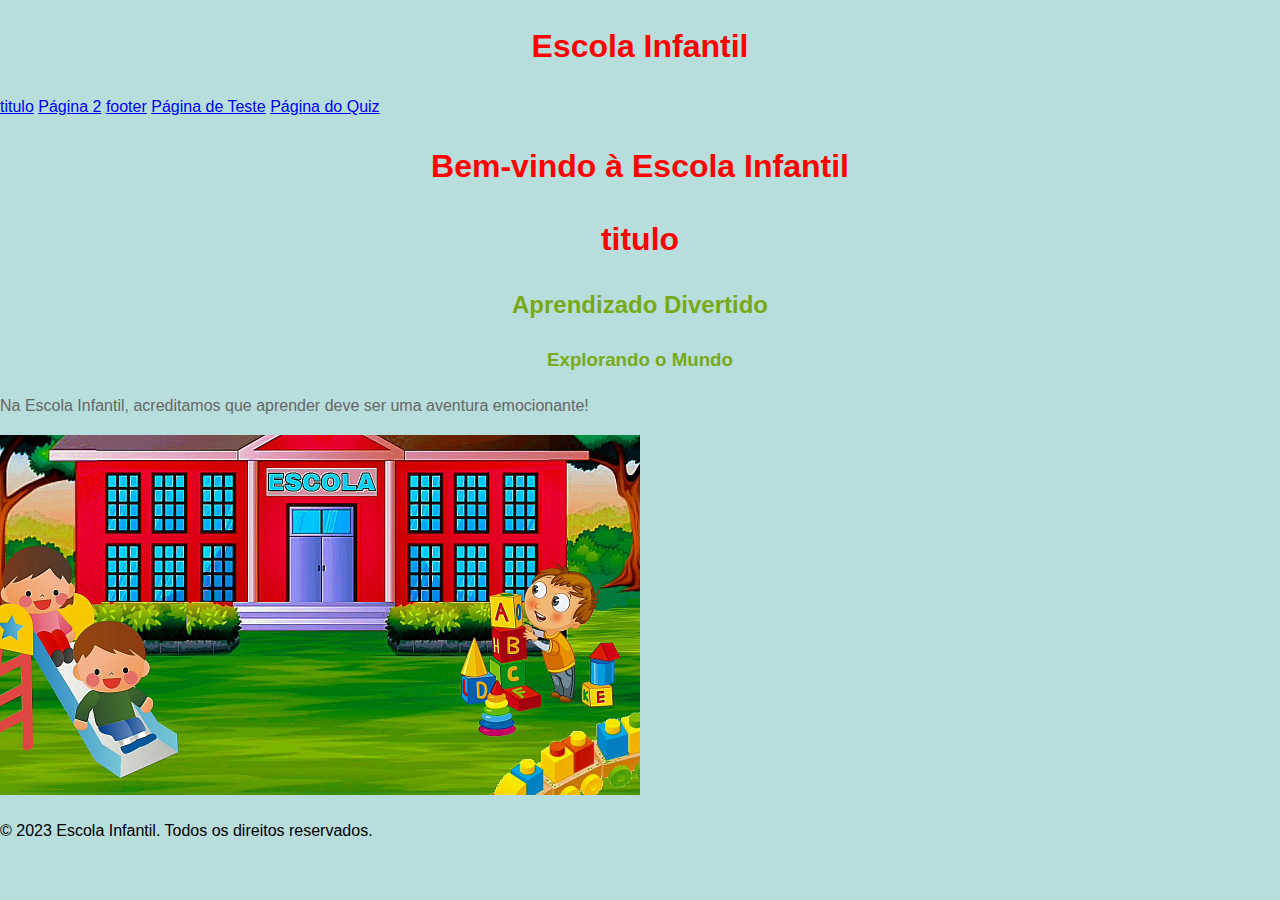
<file: ADRIANA ABREU/Index.html>
<!DOCTYPE html>
<html lang="pt-br">
<head>
    <meta charset="UTF-8">
    <meta name="viewport" content="width=device-width, initial-scale=1.0">
    <title>Escola Infantil</title>
    <link rel="stylesheet" href="estilo.css">
    
</head>
<body>
    <header>
        <h1>Escola Infantil</h1>
    </header>
    <nav>
        <a href="#texto">titulo</a>
        <a href="pagina2.html">Página 2</a>
        <a href="#final">footer</a>
        <a href="teste do site da escola feito pela ia.html">Página de Teste</a>
        <a href="quiz.html">Página do Quiz</a>
    </nav>
    <h1 id="titulo">Bem-vindo à Escola Infantil</h1>
    <h1>titulo</h1>
    <h2 class="subtitulo">Aprendizado Divertido</h2>
    <h3 class="subtitulo">Explorando o Mundo</h3>
    <p>Na Escola Infantil, acreditamos que aprender deve ser uma aventura emocionante!</p>
    <img src="escolinha.jpg" alt="desenho da escola" width="50%" height="50%">
    <footer>
        <p id="final">&copy; 2023 Escola Infantil. Todos os direitos reservados.</p>
        <!-- para ir dirto para o instagram é so colocar o link em a href -->
        <!--<a href="https://www.instagram.com/seu_perfil" target="_blank">Instagram</a>-->
    </footer>
</body>
</html>
</file>
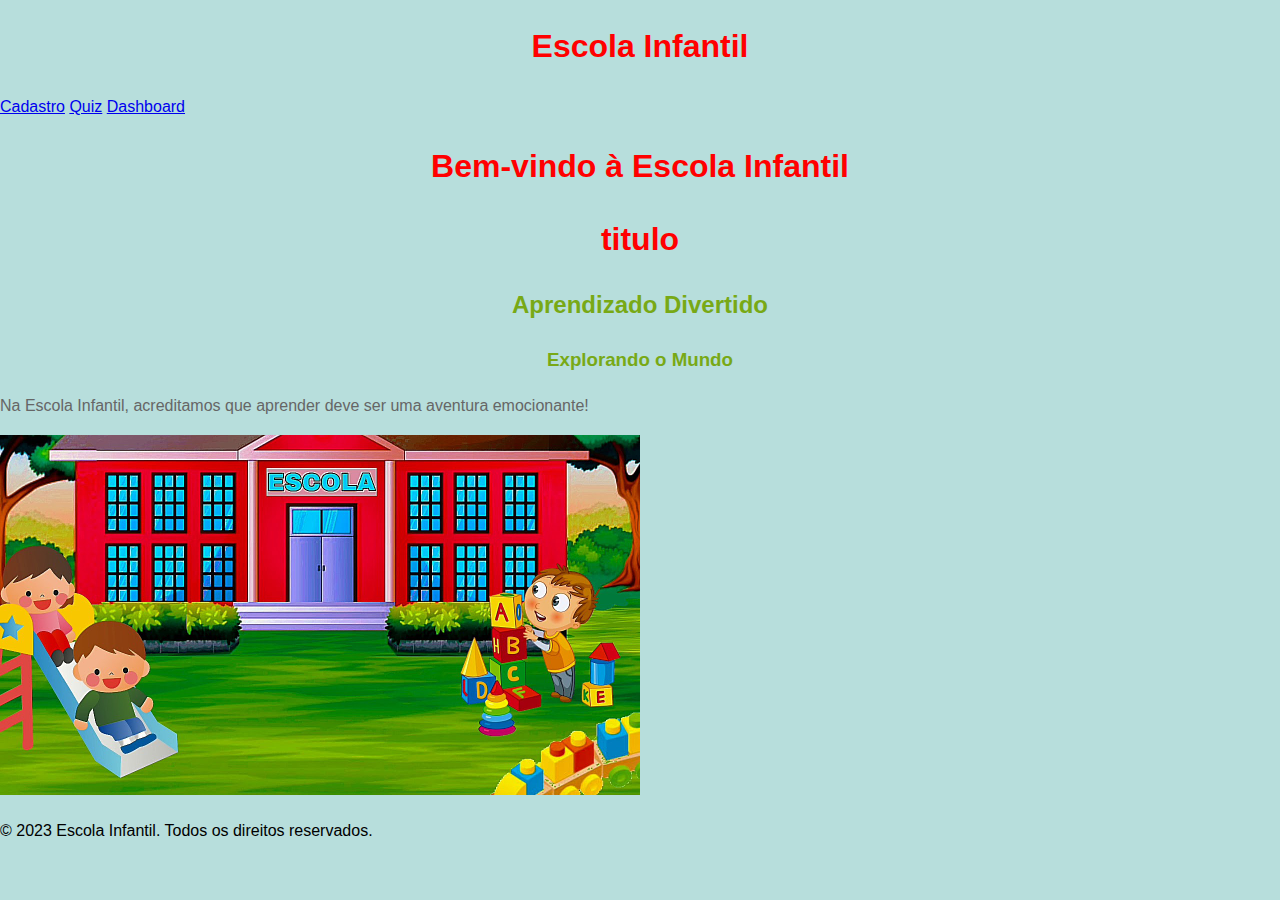
<file: Projeto IA Brasil/Index.html>
<!DOCTYPE html>
<html lang="pt-br">
<head>
    <meta charset="UTF-8">
    <meta name="viewport" content="width=device-width, initial-scale=1.0">
    <title>Escola Infantil</title>
    <link rel="stylesheet" href="estilo.css">
    <!--<link rel="stylesheet" href="cadastro.css">-->
    
</head>
<body>
    <header>
        <h1>Escola Infantil</h1>
    </header>
    <nav>
        <!--<a href="#texto">titulo</a>-->
        <a href="cadastro.html">Cadastro</a>
        <!--<a href="#final">footer</a>-->
        <!--<a href="teste do site da escola feito pela ia.html">Página de Teste</a>-->
        <a href="quiz.html">Quiz</a>
        <a href="dashboard.html">Dashboard</a>
        
    </nav>
    <h1 id="titulo">Bem-vindo à Escola Infantil</h1>
    <h1>titulo</h1>
    <h2 class="subtitulo">Aprendizado Divertido</h2>
    <h3 class="subtitulo">Explorando o Mundo</h3>
    <p>Na Escola Infantil, acreditamos que aprender deve ser uma aventura emocionante!</p>
    <img src="escolinha.jpg" alt="desenho da escola" width="50%" height="50%">
    <footer>
        <p id="final">&copy; 2023 Escola Infantil. Todos os direitos reservados.</p>
        <!-- para ir dirto para o instagram é so colocar o link em a href -->
        <!--<a href="https://www.instagram.com/seu_perfil" target="_blank">Instagram</a>-->
    </footer>
</body>
</html>
</file>
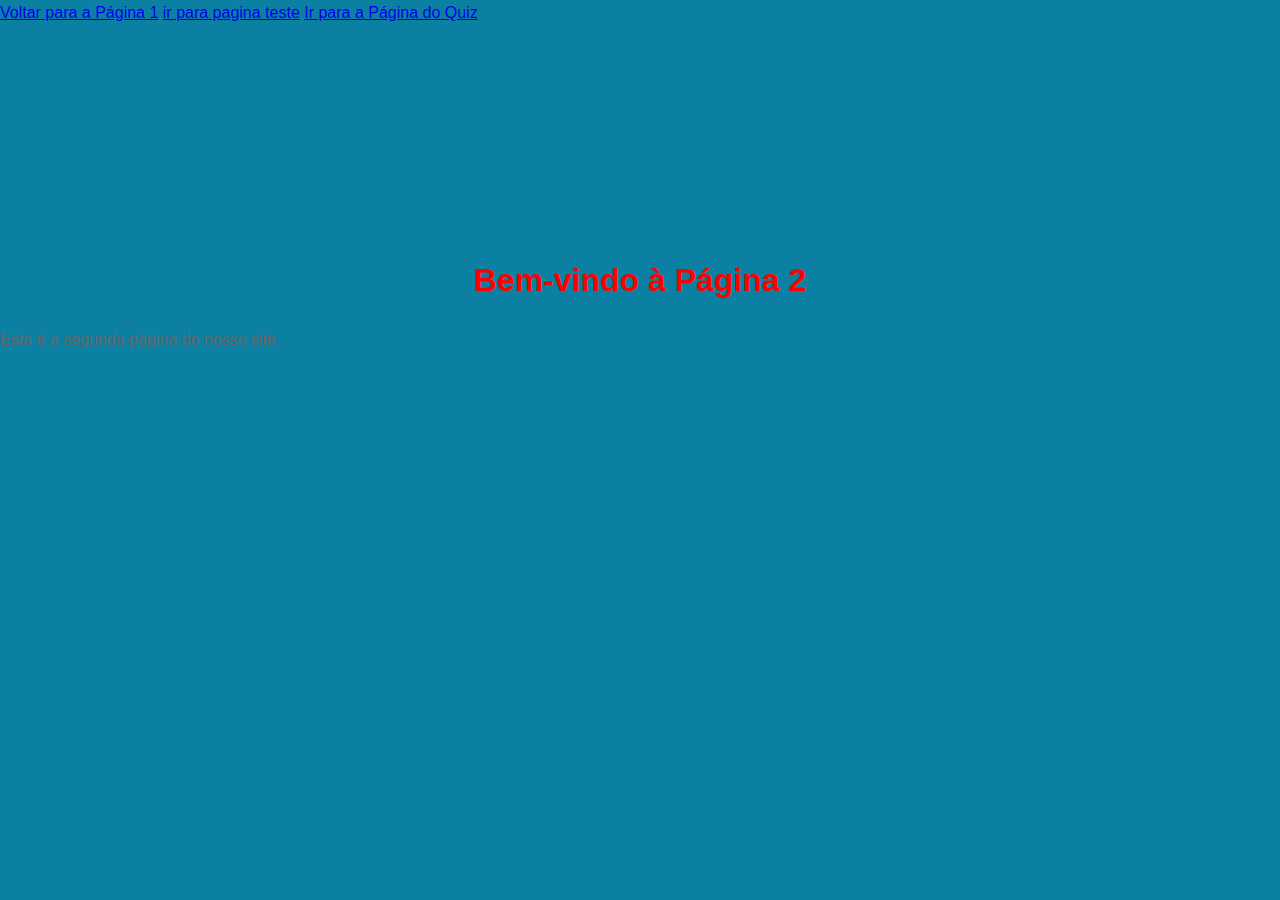
<file: ADRIANA ABREU/pagina2.html>
<!DOCTYPE html>
<html lang="en">
<head>
    <meta charset="UTF-8">
    <meta name="viewport" content="width=device-width, initial-scale=1.0">
    <title>Document</title>
    <link rel="stylesheet" href="estilo.css">
    
</head>
<body id="cordapagina">
    <section>   
        <a href="Index.html">Voltar para a Página 1</a>
        <a href="teste do site da escola feito pela ia.html"> ir para pagina teste</a>
        <a href="quiz.html">Ir para a Página do Quiz</a>
    </section>
    <iframe width="200" height="200" src="https://www.youtube.com/embed/g4FHH2D_zz4?si=9YPa5RcsVJ7C07bl" title="YouTube video player" frameborder="0" allow="accelerometer; autoplay; clipboard-write; encrypted-media; gyroscope; picture-in-picture; web-share" referrerpolicy="strict-origin-when-cross-origin" allowfullscreen></iframe>
    <iframe src="https://www.google.com/maps/embed?pb=!1m18!1m12!1m3!1d3838.419078977749!2d-48.01951292510109!3d-15.8345563848114!2m3!1f0!2f0!3f0!3m2!1i1024!2i768!4f13.1!3m3!1m2!1s0x935a3214134e886f%3A0x63ca11bbb16b4a79!2sN%C3%BAcleo%20de%20Atendimento%20Koinonia!5e0!3m2!1spt-BR!2sbr!4v1751909969725!5m2!1spt-BR!2sbr" width="200" height="200" style="border:0;" allowfullscreen="" loading="lazy" referrerpolicy="no-referrer-when-downgrade"></iframe>
    <h1>Bem-vindo à Página 2</h1>
    <p>Esta é a segunda página do nosso site.</p>   
</body>
</html>
</file>
<file: ADRIANA ABREU/estilo.css>
body{
    background-color: rgb(183, 222, 220);
    
    font-family: Arial, sans-serif;
    line-height: 1.6;
    margin: 0;
    padding: 0;
}

h1  {
    color: #ff0000;
    text-align: center;
}
#titulo {
    color: #ff0000;
    
}
.subtitulo {color: #78a916;
}

h2  {
    color: #78a916;
    text-align: center;
}

h3  {
    color: #f1d607;
    text-align: center;
}

p {
    color: #666;
}
/* pagina 2 */
#cordapagina {
    background-color: rgb(12, 128, 163);
}
h1:hover {
    color: green;
}
/* pagina 1 */
#final {
       color:black;
}
/* para inserir comentario */
</file>
<file: Projeto IA Brasil/estilo.css>
body{
    background-color: rgb(183, 222, 220);
    
    font-family: Arial, sans-serif;
    line-height: 1.6;
    margin: 0;
    padding: 0;
}

h1  {
    color: #ff0000;
    text-align: center;
}
#titulo {
    color: #ff0000;
    
}
.subtitulo {color: #78a916;
}

h2  {
    color: #78a916;
    text-align: center;
}

h3  {
    color: #f1d607;
    text-align: center;
}

p {
    color: #666;
}
/* pagina 2 */
#cordapagina {
    background-color: rgb(12, 128, 163);
}
h1:hover {
    color: green;
}
/* pagina 1 */
#final {
       color:black;
}
/* para inserir comentario */
</file>
<file: Projeto IA Brasil/cadastro.css>
/* --- Reset Básico e Estilos Globais --- */
* {
    margin: 0;
    padding: 0;
    box-sizing: border-box;
}

body {
    font-family: 'Poppins', sans-serif;
    background-color: rgb(183, 222, 220);
    display: flex;
    align-items: center;
    justify-content: center;
    min-height: 100vh;
    padding: 1rem;
}

/* --- Card de Cadastro --- */
.container-cadastro {
    width: 100%;
    max-width: 32rem; /* ~512px */
}

.card-cadastro {
    background-color: #ffffff;
    border-radius: 0.75rem;
    box-shadow: 0 10px 15px -3px rgba(0,0,0,0.1), 0 4px 6px -2px rgba(0,0,0,0.05);
    padding: 2.5rem;
}

.titulo {
    font-size: 1.875rem;
    font-weight: 700;
    color: #f59e0b;
    margin-bottom: 0.5rem;
    text-align: center;
}

.subtitulo {
    color: #4b5563;
    margin-bottom: 2rem;
    text-align: center;
}

.grupo-formulario {
    margin-bottom: 1.25rem;
}

.grupo-formulario label {
    display: block;
    color: #374151;
    font-weight: 600;
    margin-bottom: 0.5rem;
}

.campo-input {
    width: 100%;
    padding: 0.6rem 0.8rem;
    border: 1px solid #d1d5db;
    border-radius: 0.5rem;
    outline: none;
    font-family: 'Poppins', sans-serif;
    font-size: 1rem;
}

.campo-input:focus {
    border-color: #facc15;
    box-shadow: 0 0 0 2px #fde68a;
}

#area-mensagem {
    text-align: center;
    color: #dc2626; /* Vermelho para erros */
    font-weight: 500;
    margin-bottom: 1rem;
    min-height: 1.5rem;
}

.botao {
    width: 100%;
    color: #ffffff;
    font-weight: 700;
    font-size: 1rem;
    padding: 0.75rem 1rem;
    border: none;
    border-radius: 0.5rem;
    transition: background-color 0.3s;
    cursor: pointer;
    background-color: #f59e0b;
}

.botao:disabled {
    background-color: #d1d5db;
    cursor: not-allowed;
}

.botao:hover:not(:disabled) {
    background-color: #d97706;
}

.link-login {
    text-align: center;
    margin-top: 1.5rem;
    font-size: 0.875rem;
    color: #4b5563;
}

.link-login a {
    color: #f59e0b;
    font-weight: 600;
    text-decoration: none;
}

.link-login a:hover {
    text-decoration: underline;
}

.card-sucesso {
    text-align: center;
    padding: 2rem;
    background-color: white;
    border-radius: 0.75rem;
    box-shadow: 0 4px 6px -1px rgba(0,0,0,0.1);
}
.card-sucesso h1 {
    font-size: 1.875rem;
    font-weight: 700;
    color: #22c55e;
    margin-bottom: 1rem;
}
.card-sucesso p {
    color: #374151;
    margin-top: 0.5rem;
    line-height: 1.6;
}
</file>
